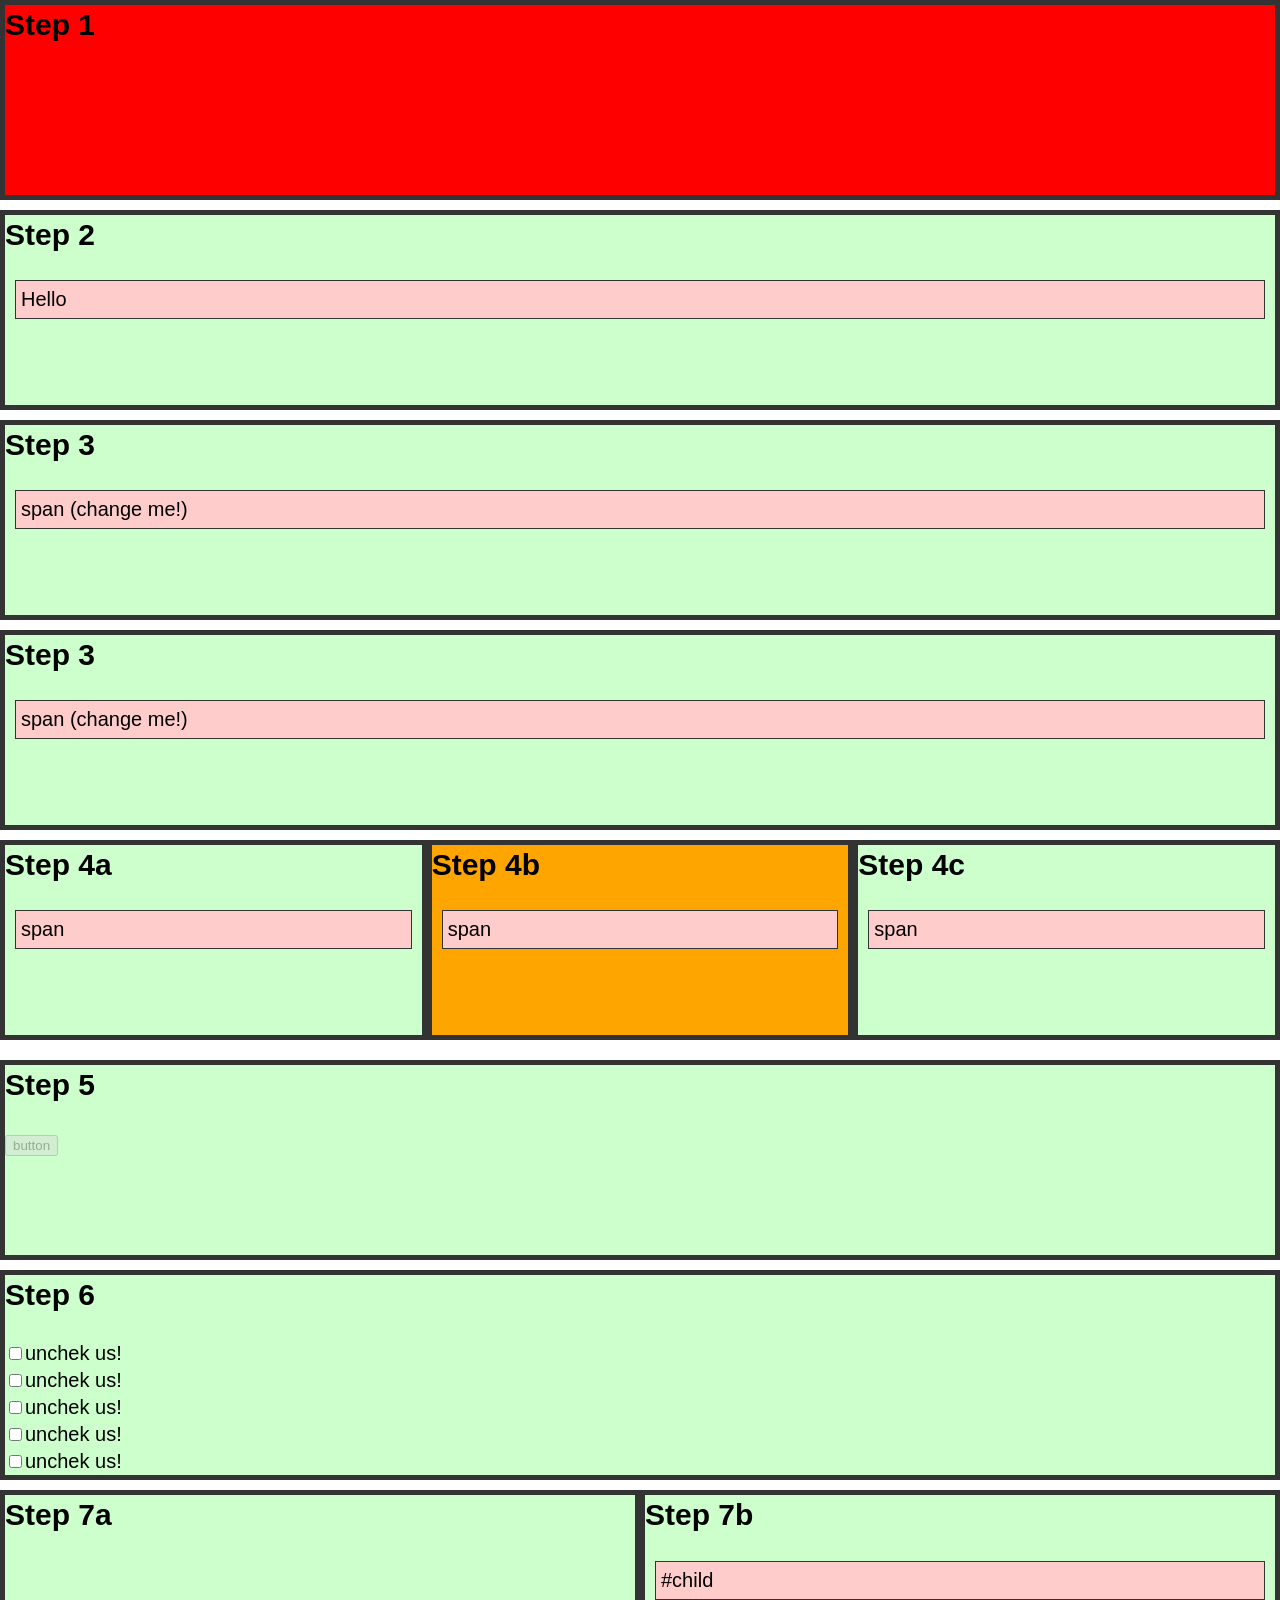
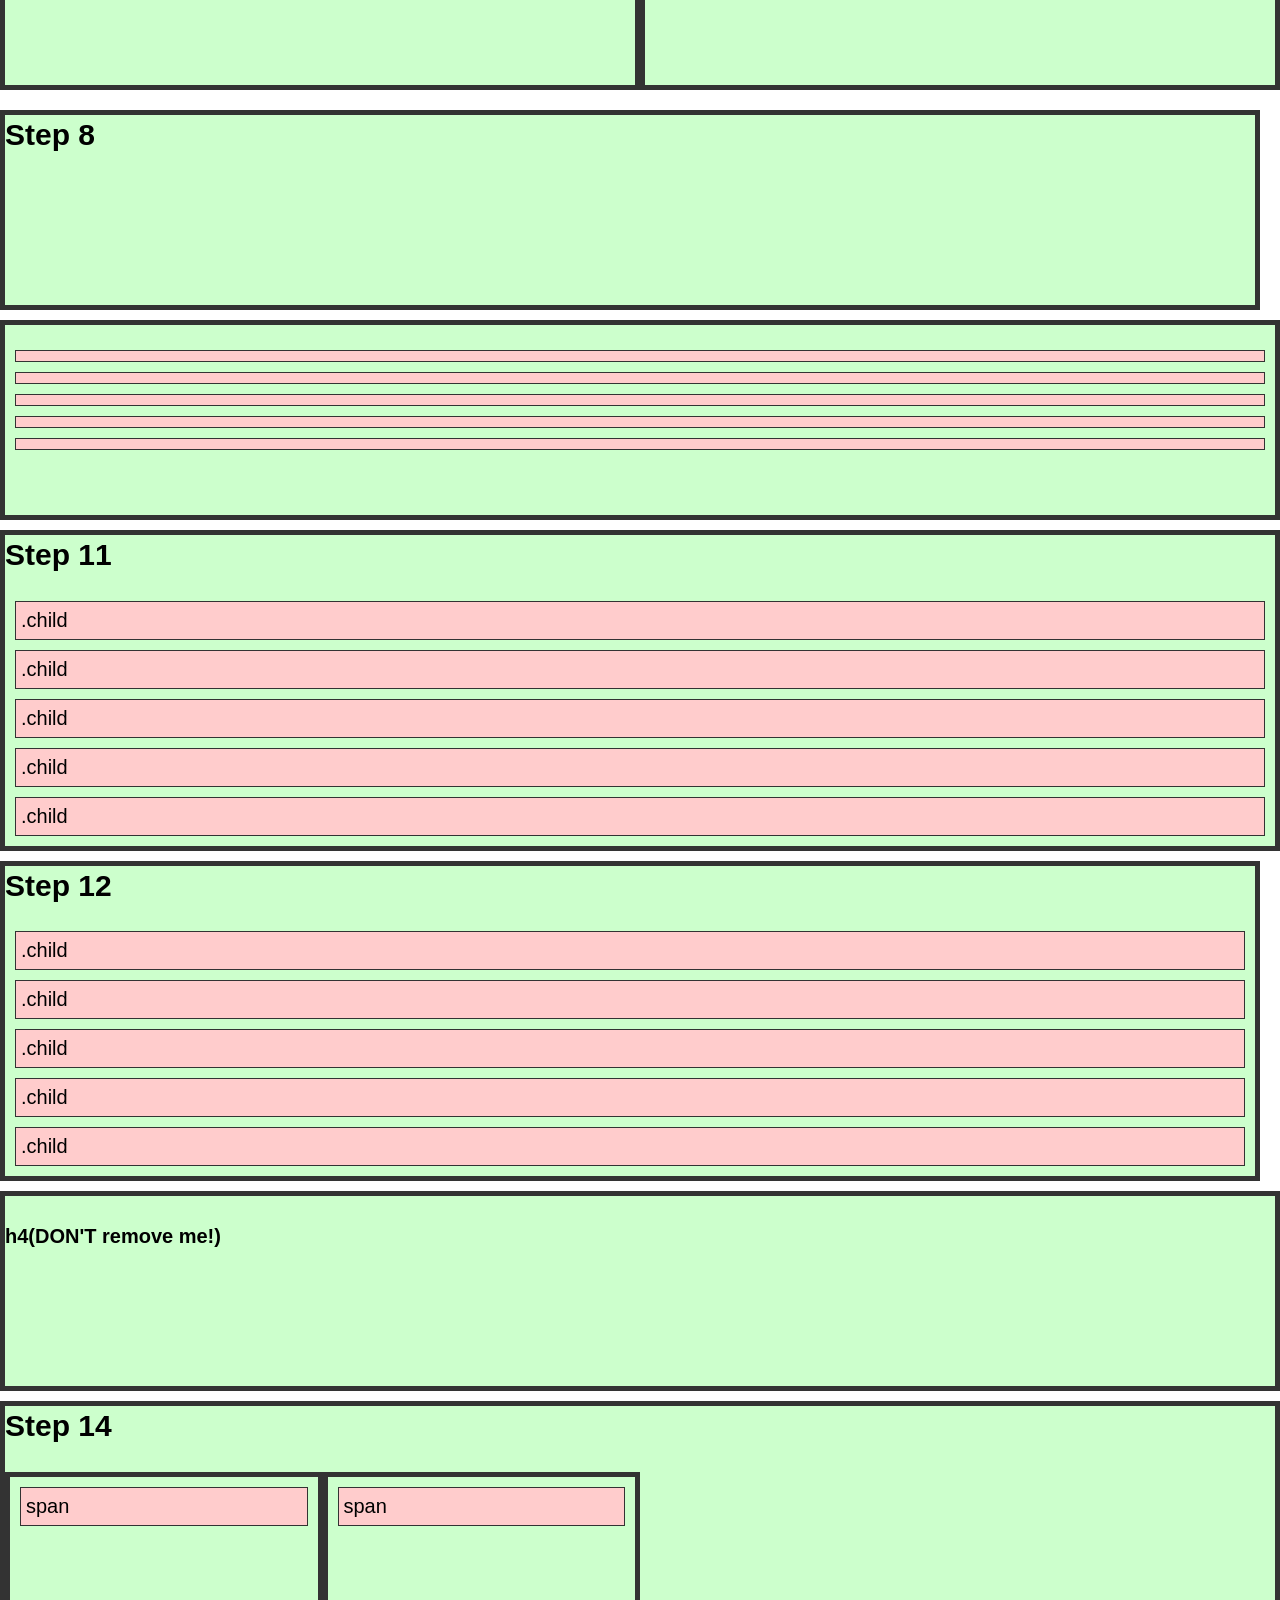
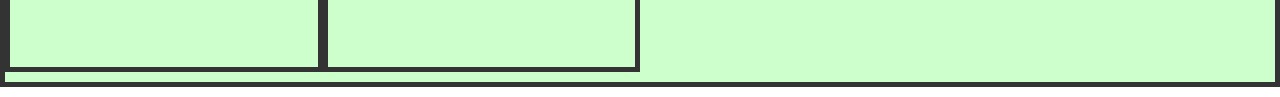
<file: jquery_fundamentals/index.html>
<!DOCTYPE html>
<html>
	<head>
	  <title>jQuery DOM Manupulation</title>
	  <link rel="stylesheet" type="text/css" href="style.css">

	  <script src="http://ajax.googleapis.com/ajax/libs/jquery/1.10.2/jquery.min.js"></script>
	  <script type="text/javascript" src="jquery_exercises.js"></script>
	</head>

	<body>
		<!-- STEP 1: Change the background-color -->
		<div id="step-1" class="parent target-1">
			<h2>Step 1</h2>
		</div>

		<!-- STEP 2: Change Parent -->
		<div id="step-2" class="parent target-2">
			<h2>Step 2</h2>
			<span class="child">span (change me!)</span>
		</div>

		<!-- STEP 3: Create Clone -->
		<div id="step-3" class="parent target-3">
			<h2>Step 3</h2>
			<span class="child">span (change me!)</span>
		</div>

		<!-- STEP 4: Use Filter -->
		<div id="step-4">
			<div id="step-4a" class="parent target-4">
				<h2>Step 4a</h2>
				<span class="child">span</span>
			</div>

			<div id="step-4b" class="parent target-4">
				<h2>Step 4b</h2>
				<span class="child">span</span>
			</div>

			<div id="step-4c" class="parent target-4">
				<h2>Step 4c</h2>
				<span class="child">span</span>
			</div>
		</div>

		<!-- STEP 5: Disable Buttons -->
		<div id="step-5" class="parent target-5">
			<h2>Step 5</h2>
			<button data-role="none">button</button>
		</div>

		<!-- STEP 6: Uncheck CheckBoxes -->
		<div id="step-6" class="parent target-6">
			<h2>Step 6</h2>
			<label><input type="checkbox" checked="checked" data-role="none">unchek us!</label>
			<label><input type="checkbox" checked="checked" data-role="none">unchek us!</label>
			<label><input type="checkbox" checked="checked" data-role="none">unchek us!</label>
			<label><input type="checkbox" checked="checked" data-role="none">unchek us!</label>
			<label><input type="checkbox" checked="checked" data-role="none">unchek us!</label>
		</div>

		<!-- STEP 7: Move child element -->
		<div id="step-7">
			<div id="step-7a" class="parent target-7">
				<h2>Step 7a</h2>
				<div id="child-7" class="child">#child</div>
			</div>

			<div id="step-7b" class="parent target-7">
				<h2>Step 7b</h2>
			</div>
		</div>

		<!-- STEP 8: Change Size -->
		<div id="step-8" class="parent target-8">
			<h2>Step 8</h2>
		</div>

		<!-- STEP 9: Empty Elements -->
		<div id="step-9" class="parent target-9">
			<h2>Step 9</h2>
			<div class="child">.child</div>
			<div class="child">.child</div>
			<div class="child">.child</div>
			<div class="child">.child</div>
			<div class="child">.child</div>
		</div>

		<!-- STEP 10: Delay -->
		<!-- No dom to use. -->


		<!-- STEP 11: Count -->
		<div id="step-11" class="parent target-11">
			<h2>Step 11</h2>
			<div class="child">.child</div>
			<div class="child">.child</div>
			<div class="child">.child</div>
			<div class="child">.child</div>
			<div class="child">.child</div>
		</div>

		<!-- STEP 12: Animate -->
		<div id="step-12" class="parent target-12">
			<h2>Step 12</h2>
			<div class="child">.child</div>
			<div class="child">.child</div>
			<div class="child">.child</div>
			<div class="child">.child</div>
			<div class="child">.child</div>
		</div>

		<!-- STEP 13: All But One -->
		<div id="step-13" class="parent target-13">
			<h2>Step 13</h2>

			<h3>h3</h3>
			<h4>h4(DON'T remove me!)</h4>
			<h5>h5</h5>
			<h6>h6</h6>
		</div>

		<!-- STEP 14: Without Children -->
		<div id="step-14" class="parent">
			<h2>Step 14</h2>

			<div id="step-14a" class="parent target-14">
				<span class="child">span</span>
			</div>

			<div id="step-14b" class="parent target-14">
				<span class="child">span</span>
			</div>

			<div id="step-14c" class="parent target-14"></div>

			<div id="step-14d" class="parent target-14"></div>
		</div>

	</body>
</html>
</file>
<file: jquery_fundamentals/style.css>
html {
	font-family: "Helvetica Neue", Helvetica, Arial, sans-serif;
	font-size: 20px;
	line-height: 1.35;
	box-sizing: border-box;
}

*,
*:before,
*:after {
	box-sizing: inherit;
}

body {
	margin: 0;
}

h2 {
	margin-top: 0;
}

label {
	display: block;
}

.parent {
	width: 100%;
	min-height: 200px;
	border: 5px solid #333;
	background-color: #ccffcc;
	margin-bottom: 10px;
}

.child {
	display: block;
	color: black;
	background-color: #ffcccc;
	margin: 10px;
	border: 1px solid #333;
	padding: 5px;
}

#step-4,
#step-7,
#step-14 {
	overflow: auto;
	margin-bottom: 10px;
}

#step-8,
#step-12 {
	width: 50%;
}

.target-4 {
	float: left;
	width: 33.33333333%;
}

.target-7 {
	float: left;
	width: 50%;
}

.target-14 {
	float: left;
	width: 25%;
}
</file>
